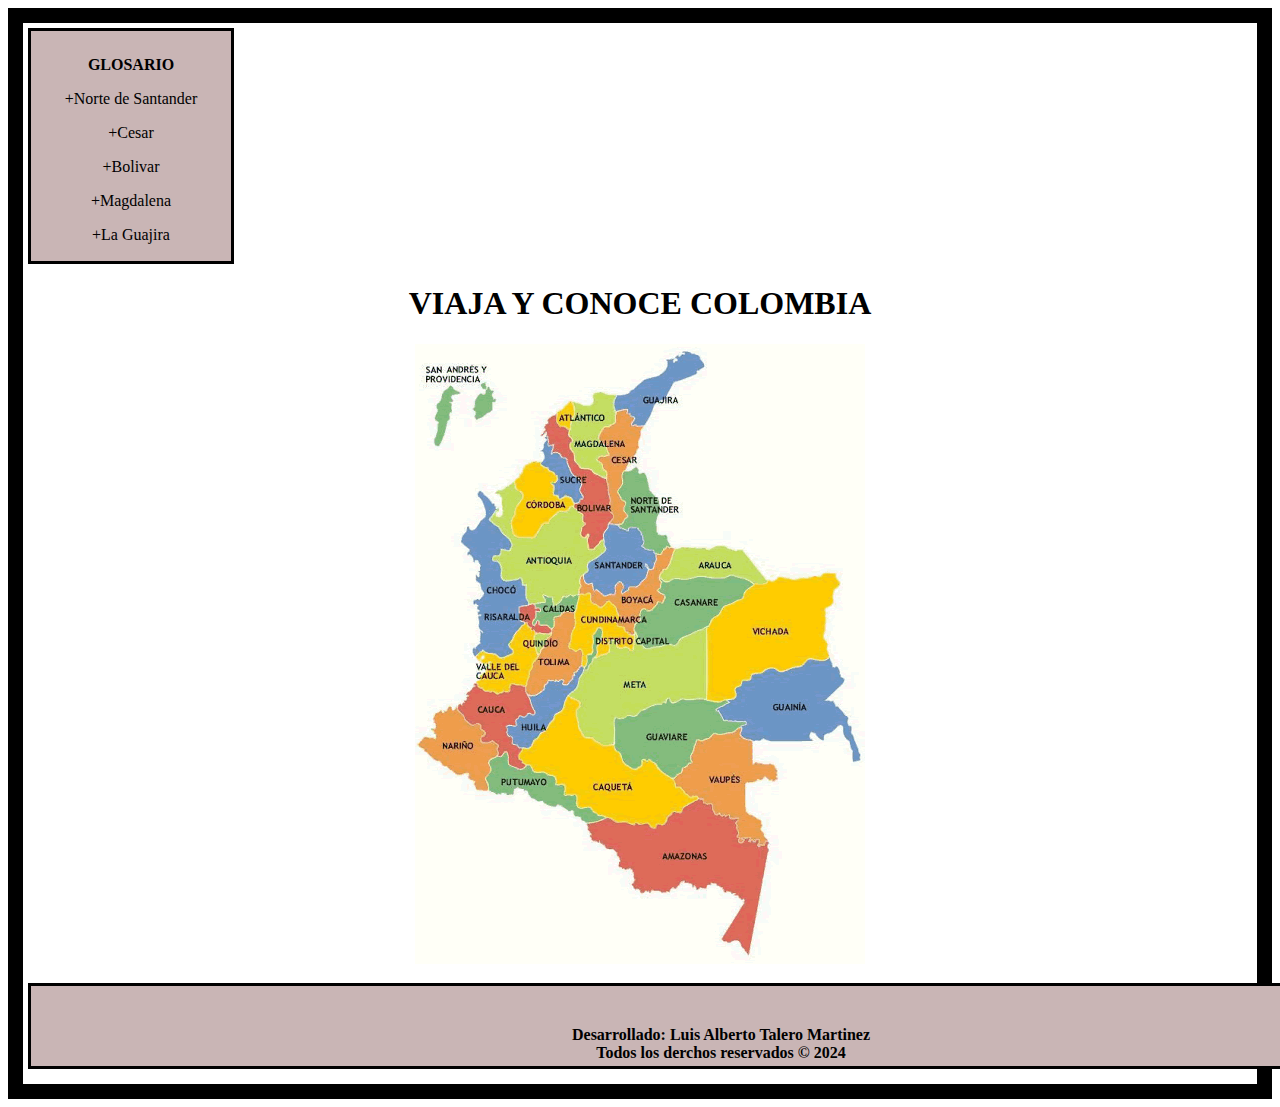
<file: Index.html>
<!DOCTYPE html>
<html lang="en">
<head>
    <meta charset="UTF-8">
    <meta name="viewport" content="width=device-width, initial-scale=1.0">
    <link rel="stylesheet" href="css/style.css">
    <title>Document</title>
</head>
<body>
    
    <div class="inicio">
    <div class="Glosario">
        <b>GLOSARIO</b>
        <p>+Norte de Santander</p>
        <p>+Cesar</p>
        <p>+Bolivar</p>
        <p>+Magdalena</p>
        <p>+La Guajira</p>
    </div>
    <center>
        <h1>VIAJA Y CONOCE COLOMBIA</h1>
        <img src="image/mpc.gif" alt="" usemap="#mpc">
    </center>

        <map name="#mpc">
            <area target="" alt="" title="" href="Norte_santander.html" coords="210,126,215,126,220,123,224,126,229,128,231,132,233,137,233,142,235,147,239,150,242,155,244,159,244,164,242,169,241,174,241,179,241,184,243,189,247,192,252,191,252,196,254,200,248,204,244,208,238,205,231,204,227,197,225,188,220,183,213,184,206,183,209,174,212,168,209,161,205,152,204,147,208,140,206,131" shape="poly">
            <area target="" alt="" title="" href="guajira.html" coords="201,51,198,58,199,64,205,66,210,65,214,70,218,73,216,79,221,80,227,80,231,75,235,69,238,63,242,57,248,56,252,49,255,42,258,36,265,36,271,33,276,31,282,26,287,23,288,17,283,11,276,9,268,7,262,11,251,15,248,31,230,36,213,50" shape="poly">
            <area target="" alt="" title="" href="cesar.html" coords="194,177,199,179,205,179,211,169,208,162,204,152,202,144,206,138,205,129,208,125,212,118,215,114,219,108,223,103,223,95,226,88,225,81,218,80,216,70,210,65,203,66,199,72,196,80,189,82,184,89,188,98,193,105,195,111,183,113,187,118,190,124,192,129,191,136,192,145,195,149,195,156,194,162,198,171,197,167" shape="poly">
            <area target="" alt="" title="" href="magdalena.html" coords="158,58,158,63,159,68,157,73,155,80,154,87,154,92,157,97,153,101,157,105,159,111,160,118,165,122,170,123,176,126,181,129,186,132,190,133,189,123,184,115,189,113,194,111,189,102,185,96,183,89,186,83,194,81,200,77,201,67,199,60,202,53,194,49,185,46,181,51,179,59,168,63" shape="poly">
            <area target="" alt="" title="" href="bolivar.html" coords="138,71,133,75,129,81,127,86,126,91,131,88,132,93,133,99,139,101,136,105,137,110,142,108,145,111,149,113,153,117,154,123,156,127,160,131,164,134,167,140,164,145,166,150,168,154,164,158,159,162,163,165,167,169,168,174,170,179,167,184,165,189,171,191,174,185,176,192,172,197,174,201,180,205,184,198,188,193,189,186,193,179,196,171,193,163,193,155,192,148,190,136,177,127,167,123,160,117,157,109,152,102,155,96,153,88,151,84,144,83" shape="poly">
        <center>
        <div class="i1">
            <b>Desarrollado: Luis Alberto Talero Martinez</b>
            <br>
            <b>Todos los derchos reservados &copy; 2024</b>
        </div>
        </center>
    </div>
        
        </map>
</body>
</html>
</file>
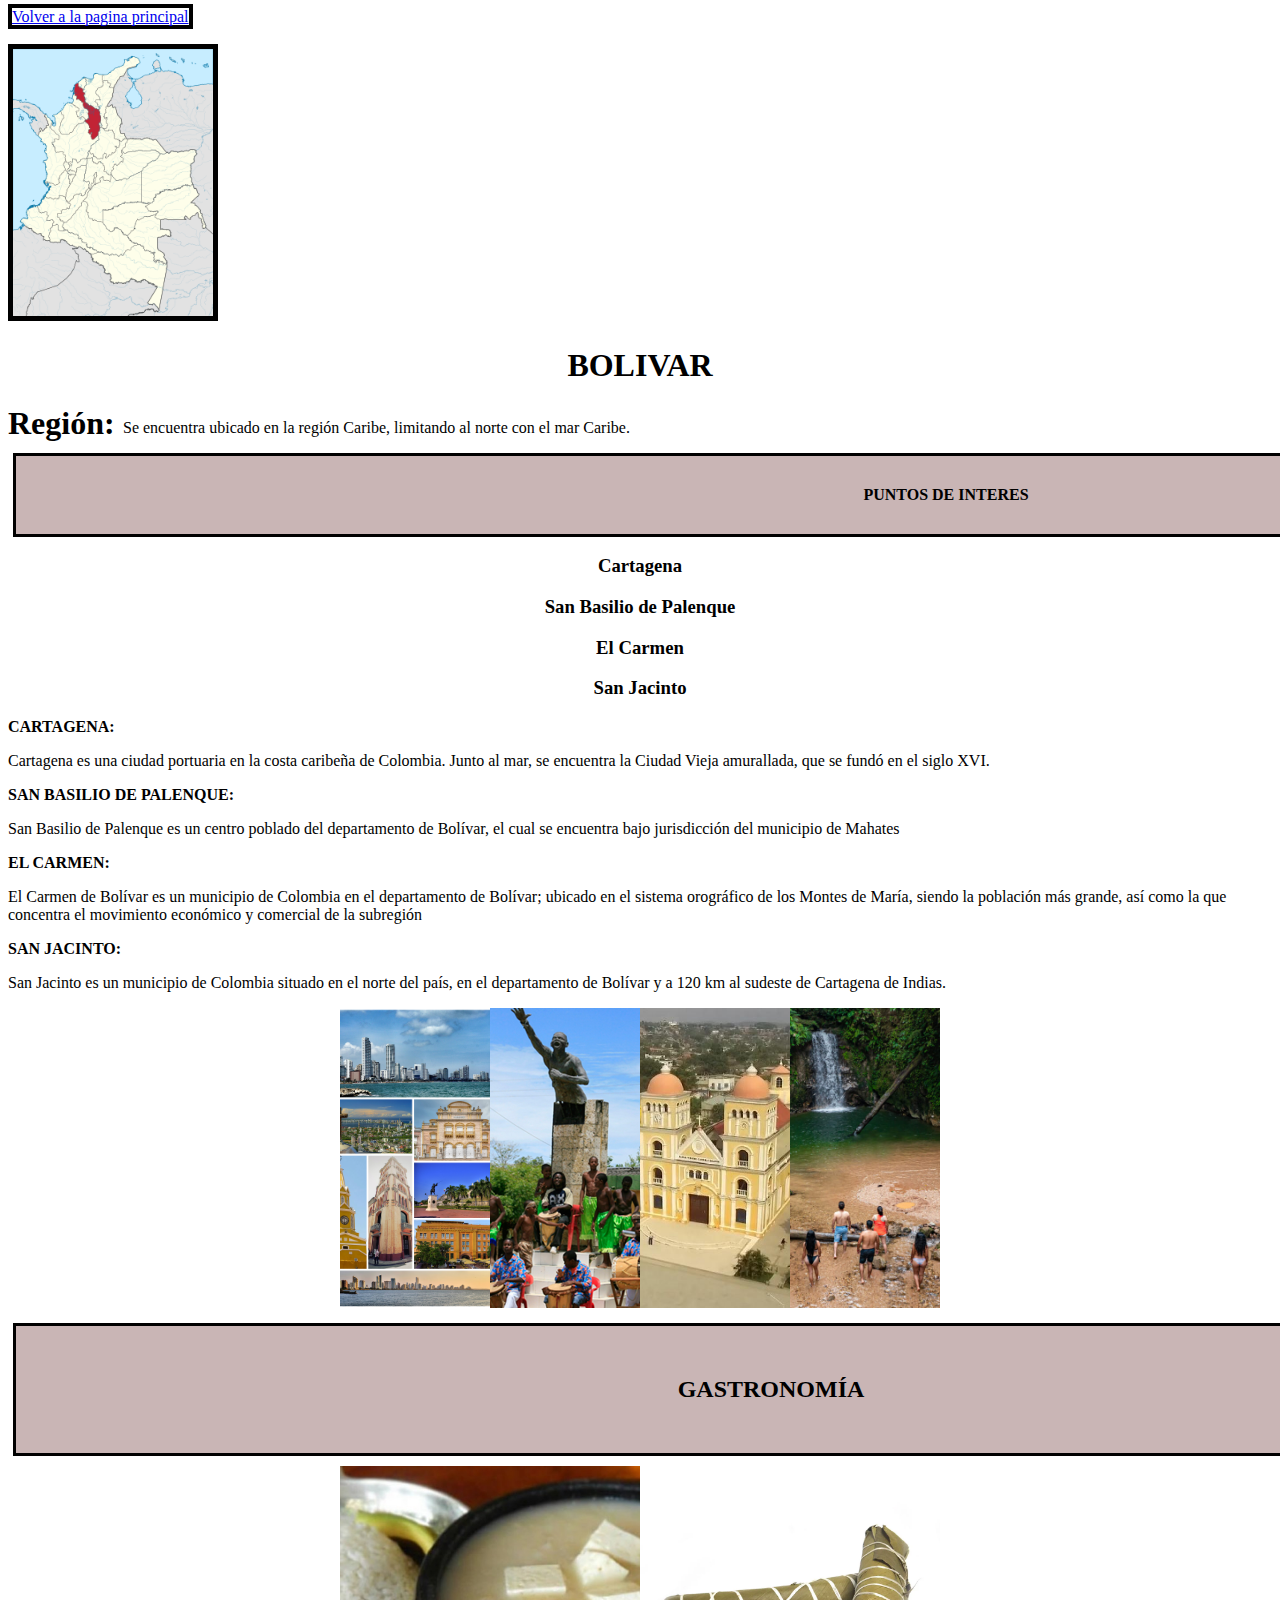
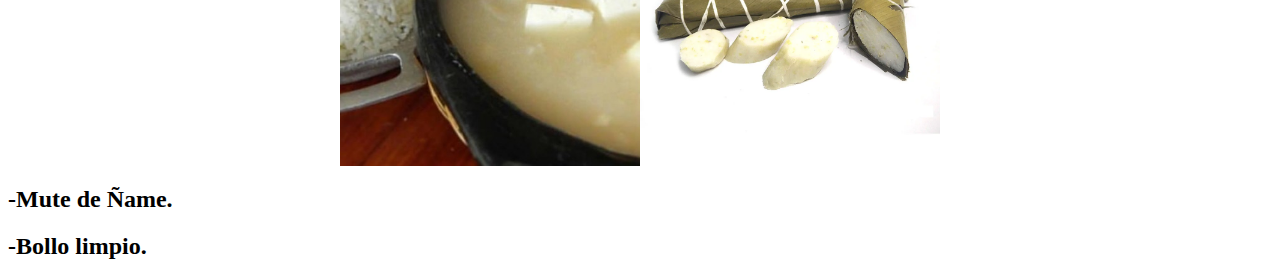
<file: bolivar.html>
<!DOCTYPE html>
<html lang="en">
<head>
    <meta charset="UTF-8">
    <meta name="viewport" content="width=device-width, initial-scale=1.0">
    <link rel="stylesheet" href="css/style.css">
    <title>Document</title>
</head>
<body>
    <div>
        <a style="border: 4px solid black;" href="Inicio.html" target="_self">Volver a la pagina principal</a>
        <br>
        <br>
        <img style="border: 5px solid black;" src="image/dp bolivar.png" alt="Bolivar" width="200px">
        <center>
            <h1>BOLIVAR</h1>
        </center>
        <h1><b>Región:</b></h1>
        <p class="a">Se encuentra ubicado en la región Caribe, limitando al norte con el mar Caribe. </p>
        <div class="bo">
            <b>PUNTOS DE INTERES</b>
        </div>
        <center>
        <h3>Cartagena</h3>
        <h3>San Basilio de Palenque</h3>
        <h3>El Carmen</h3>
        <h3>San Jacinto</h3>
    </center>
    <b>CARTAGENA:</b>
    <P>Cartagena es una ciudad portuaria en la costa caribeña de Colombia. Junto al mar, se encuentra la Ciudad Vieja amurallada, que se fundó en el siglo XVI.</P>
    <b>SAN BASILIO DE PALENQUE:</b>
    <P>San Basilio de Palenque es un centro poblado del departamento de Bolívar, el cual se encuentra bajo jurisdicción del municipio de Mahates</P>
    <b>EL CARMEN:</b>
    <p>El Carmen de Bolívar es un municipio de Colombia en el departamento de Bolívar; ubicado en el sistema orográfico de los Montes de María, siendo la población más grande, así como la que concentra el movimiento económico y comercial de la subregión</p>
    <b>SAN JACINTO:</b>
    <P>San Jacinto es un municipio de Colombia situado en el norte del país, en el departamento de Bolívar y a 120 km al sudeste de Cartagena de Indias.</P>
    <center>
    <section>
    <img src="image/cartagena.jpg" alt="">
    <img src="image/san-bacilio-de-palenque-tour-1.jpg" alt="">
    <img src="image/carmen_de_bolivar.jpg" alt="">
    <img src="image/san jacinto.jpg" alt="">
    </section>
        <div class="b">
            <h2>GASTRONOMÍA</h2>
        </div>
        <section>
        <img src="image/mote.jpg" alt="">
        <img src="image/bollo.webp" alt="">
        </section>
    </center>
    <h2>-Mute de Ñame.</h2>
    <h2>-Bollo limpio.</h2>
    </div>
</body>
</html>
</file>
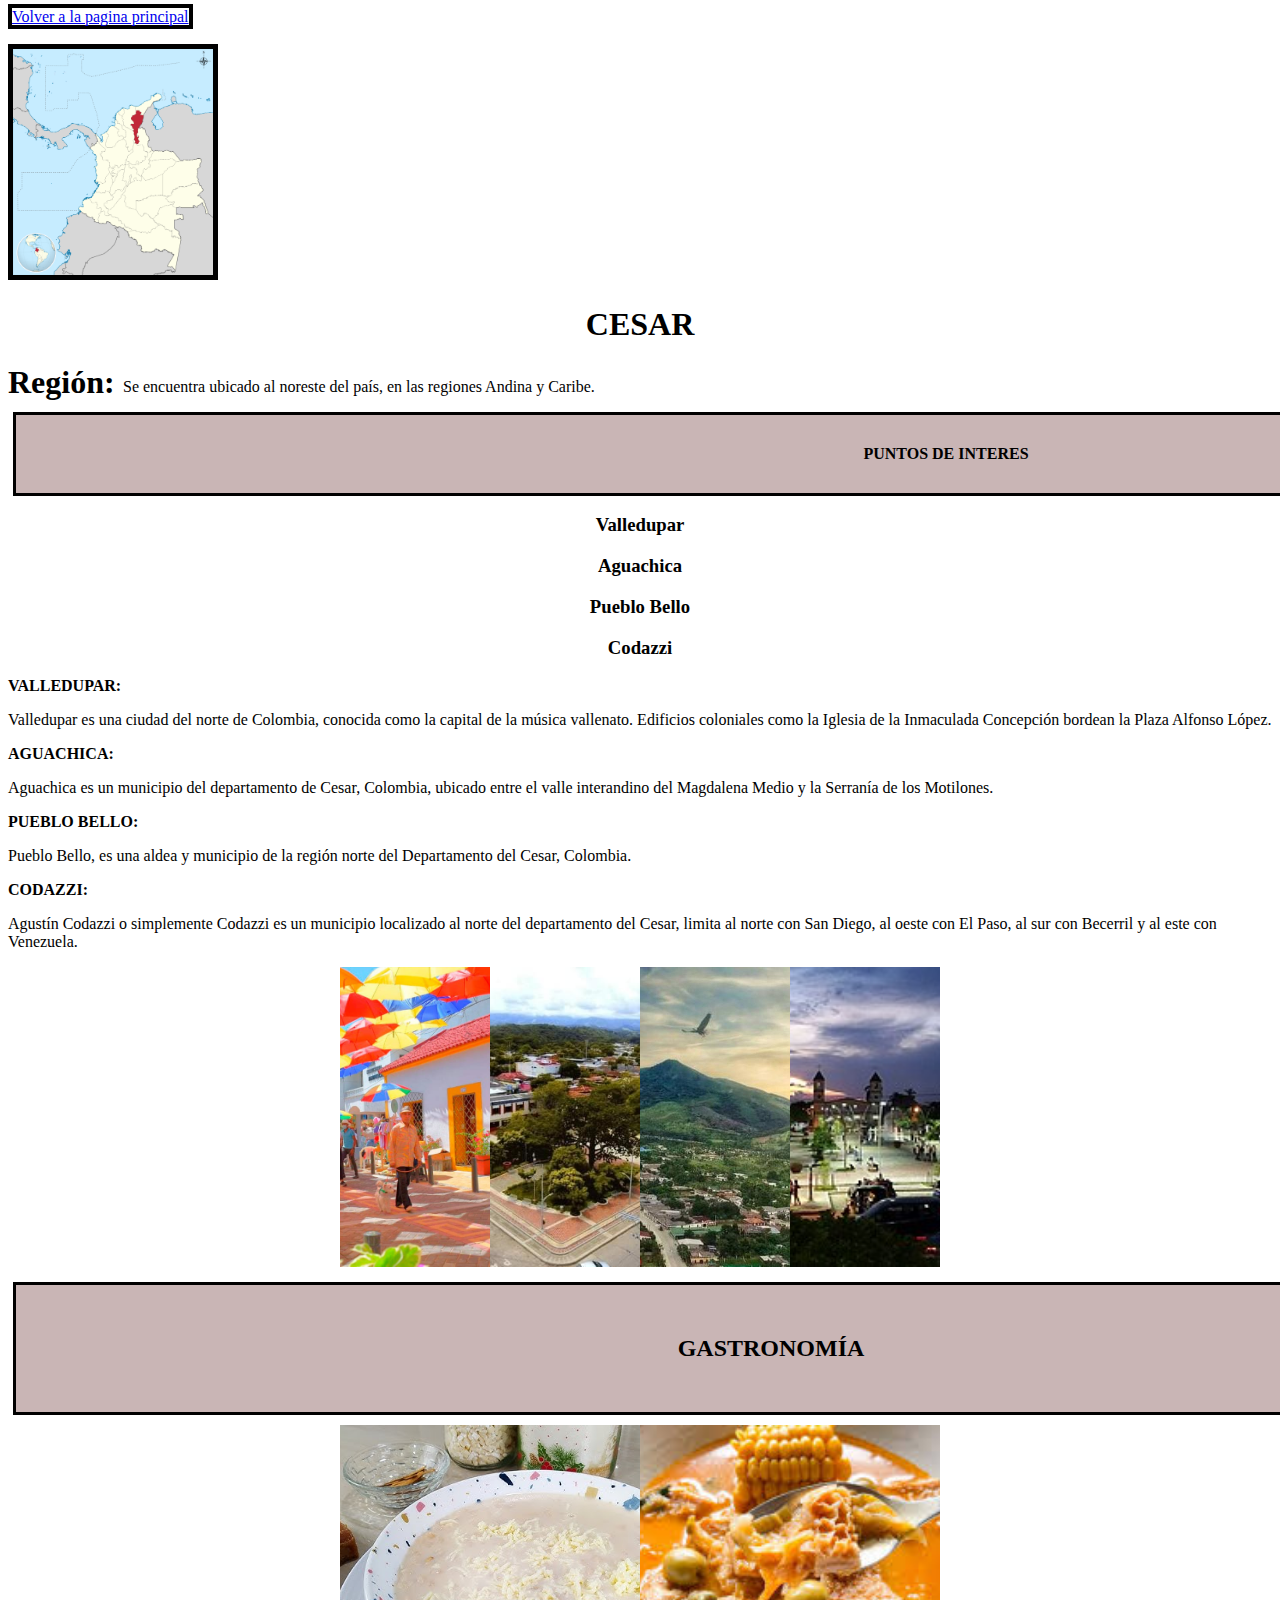
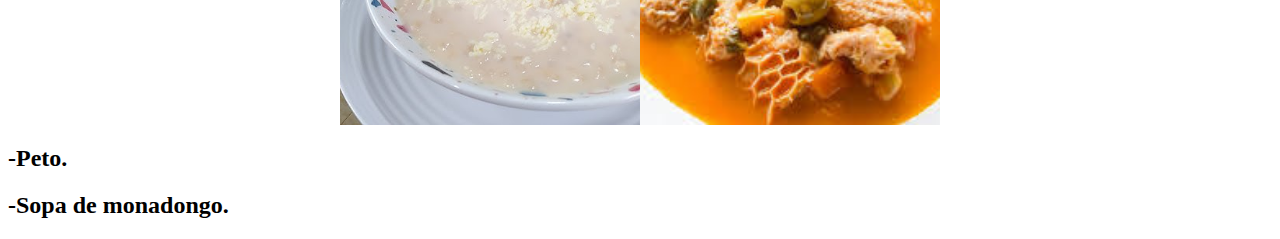
<file: cesar.html>
<!DOCTYPE html>
<html lang="en">
<head>
    <meta charset="UTF-8">
    <meta name="viewport" content="width=device-width, initial-scale=1.0">
    <link rel="stylesheet" href="css/style.css">
    <title>Document</title>
</head>
<body>
    <div>
        <a style="border: 4px solid black;" href="Inicio.html" target="_self">Volver a la pagina principal</a>
        <br>
        <br>
        <img style="border: 5px solid black;" src="image/dp cesar.png" alt="Cesar" width="200px">
        <center>
            <h1>CESAR</h1>
        </center>
        <h1><b>Región:</b></h1>
        <p class="c">Se encuentra ubicado al noreste del país, en las regiones Andina y Caribe.</p>
        <div class="ce">
            <b>PUNTOS DE INTERES</b>
        </div>
        <center>
        <h3>Valledupar</h3>
        <h3>Aguachica</h3>
        <h3>Pueblo Bello</h3>
        <h3>Codazzi</h3>
    </center>
    <b>VALLEDUPAR:</b>
    <P>Valledupar es una ciudad del norte de Colombia, conocida como la capital de la música vallenato. Edificios coloniales como la Iglesia de la Inmaculada Concepción bordean la Plaza Alfonso López.</P>
    <b>AGUACHICA:</b>
    <P>Aguachica es un municipio del departamento de Cesar, Colombia, ubicado entre el valle interandino del Magdalena Medio y la Serranía de los Motilones.</P>
    <b>PUEBLO BELLO:</b>
        <p>Pueblo Bello, es una aldea y municipio de la región norte del Departamento del Cesar, Colombia.</p>
    <b>CODAZZI:</b>
    <P>Agustín Codazzi o simplemente Codazzi es un municipio localizado al norte del departamento del Cesar, limita al norte con San Diego, al oeste con El Paso, al sur con Becerril y al este con Venezuela.</P>
    <center>
    <section>
    <img src="image/valledupar.jpg" alt="">
    <img src="image/Aguachica-Colombia.jpg" alt="">
    <img src="image/pueblo bello.jpeg" alt="">
    <img src="image/codazzi.jpg" alt="">
    </section>
        <div class="t">
            <h2>GASTRONOMÍA</h2>
        </div>
        <section>
        <img src="image/peto.jpg" alt="">
        <img src="image/mondongo.jpg" alt="">
        </section>
    </center>
    <h2>-Peto.</h2>
    <h2>-Sopa de monadongo.</h2>
    </div>
</body>
</html>
</file>
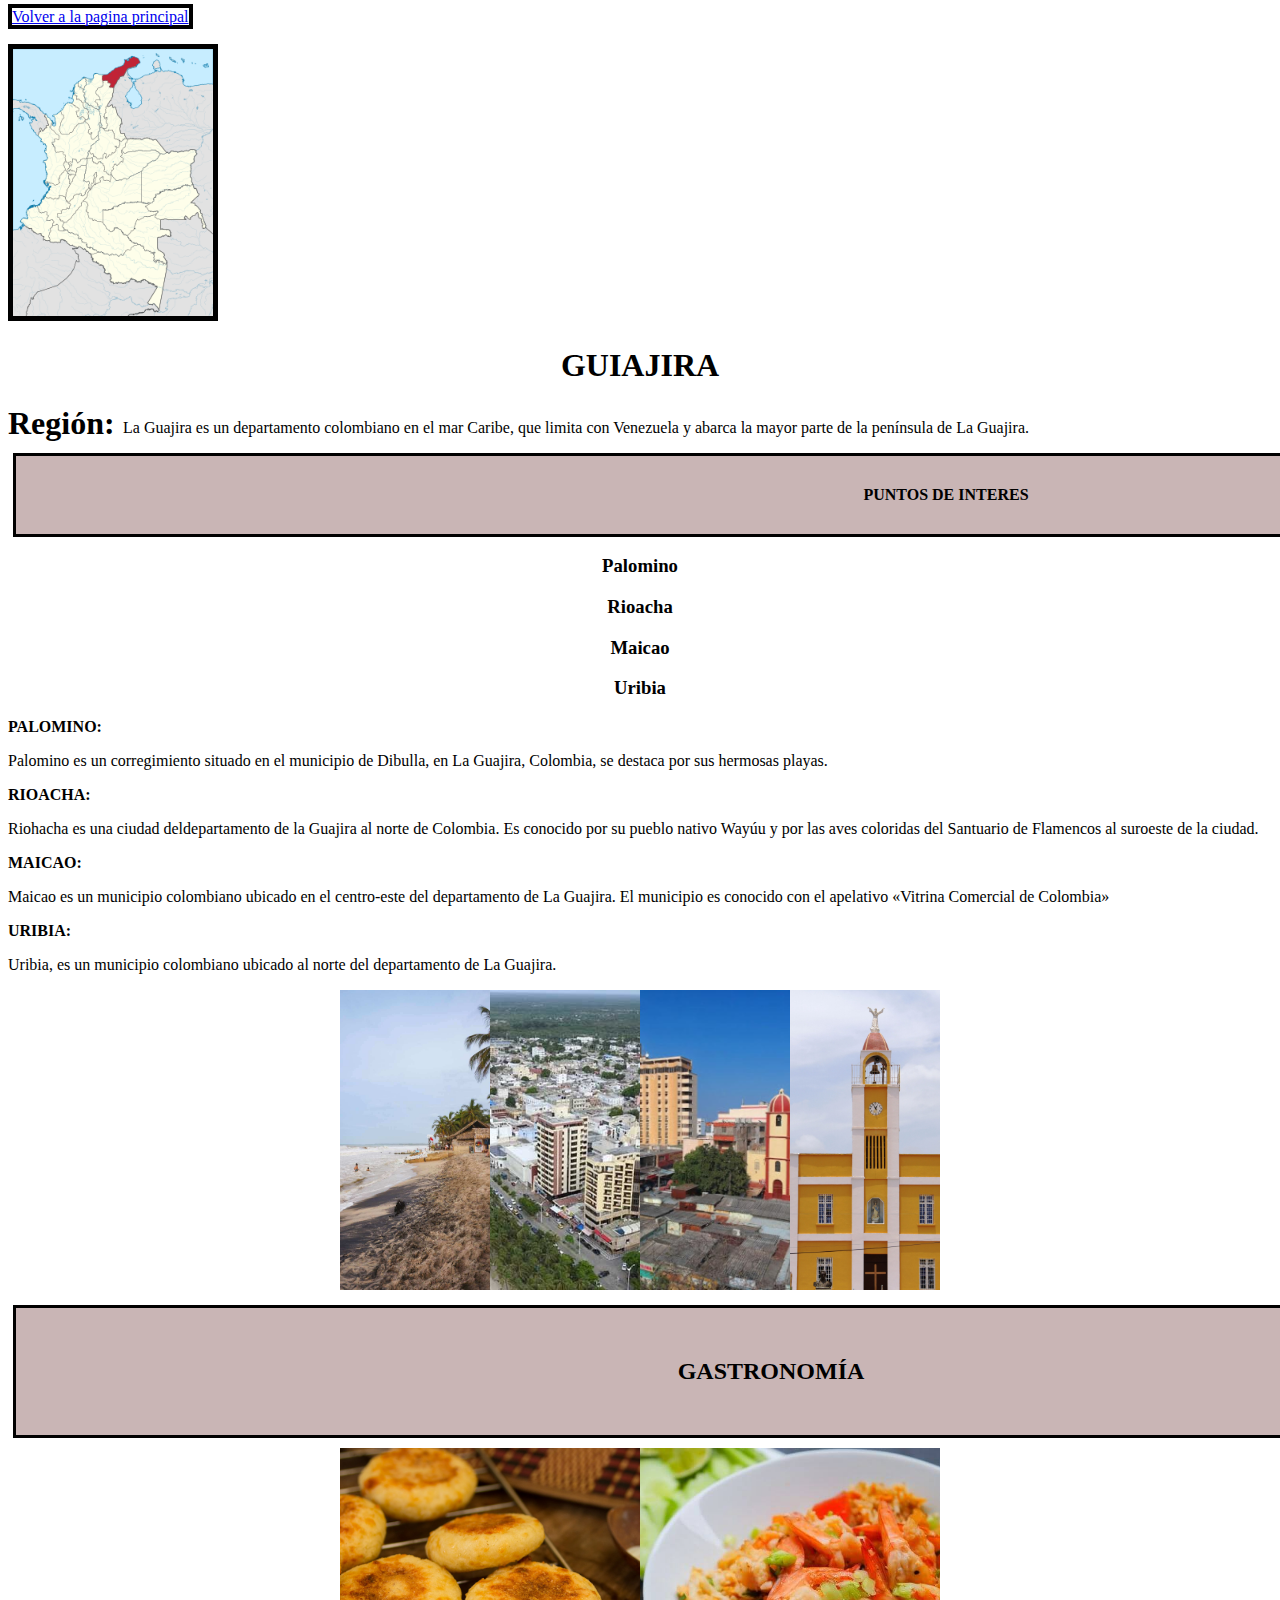
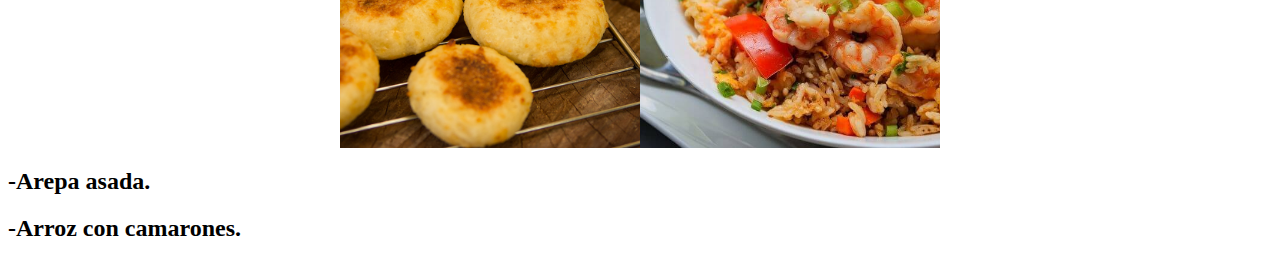
<file: guajira.html>
<!DOCTYPE html>
<html lang="en">
<head>
    <meta charset="UTF-8">
    <meta name="viewport" content="width=device-width, initial-scale=1.0">
    <link rel="stylesheet" href="css/style.css">
    <title>Document</title>
</head>
<body>
    <div>
        <a style="border: 4px solid black;" href="Inicio.html" target="_self">Volver a la pagina principal</a>
        <br>
        <br>
        <img style="border: 5px solid black;" src="image/dp guajira.png" alt="La Guajira" width="200px">
        <center>
            <h1>GUIAJIRA</h1>
        </center>
        <h1><b>Región:</b></h1>
        <p class="v">La Guajira es un departamento colombiano en el mar Caribe, que limita con Venezuela y abarca la mayor parte de la península de La Guajira.</p>
        <div class="gu">
            <b>PUNTOS DE INTERES</b>
        </div>
        <center>
        <h3>Palomino</h3>
        <h3>Rioacha</h3>
        <h3>Maicao</h3>
        <h3>Uribia</h3>
    </center>
    <b>PALOMINO:</b>
    <P>Palomino es un corregimiento situado en el municipio de Dibulla, en La Guajira, Colombia, se destaca por sus hermosas playas.</P>
    <b>RIOACHA:</b>
    <P>Riohacha es una ciudad deldepartamento de la Guajira al norte de Colombia. Es conocido por su pueblo nativo Wayúu y por las aves coloridas del Santuario de Flamencos al suroeste de la ciudad.</P>
    <b>MAICAO:</b>
        <p>Maicao es un municipio colombiano ubicado en el centro-este del departamento de La Guajira.  El municipio es conocido con el apelativo «Vitrina Comercial de Colombia»</p>
    <b>URIBIA:</b>
    <P>Uribia, es un municipio colombiano ubicado al norte del departamento de La Guajira. </P>
    <center>
    <section>
    <img src="image/palomino.jpg" alt="">
    <img src="image/Riohacha-01.jpg" alt="">
    <img src="image/maicao.jpg" alt="">
    <img src="image/uribia.jpg" alt="">
    </section>
        <div class="q">
            <h2>GASTRONOMÍA</h2>
        </div>
        <section>
        <img src="image/arepaguajira.jpg" alt="">
        <img src="image/arroz-con-camaron-1.jpg" alt="">
        </section>
    </center>
    <h2>-Arepa asada.</h2>
    <h2>-Arroz con camarones.</h2>
    </div>
</body>
</html>
</file>
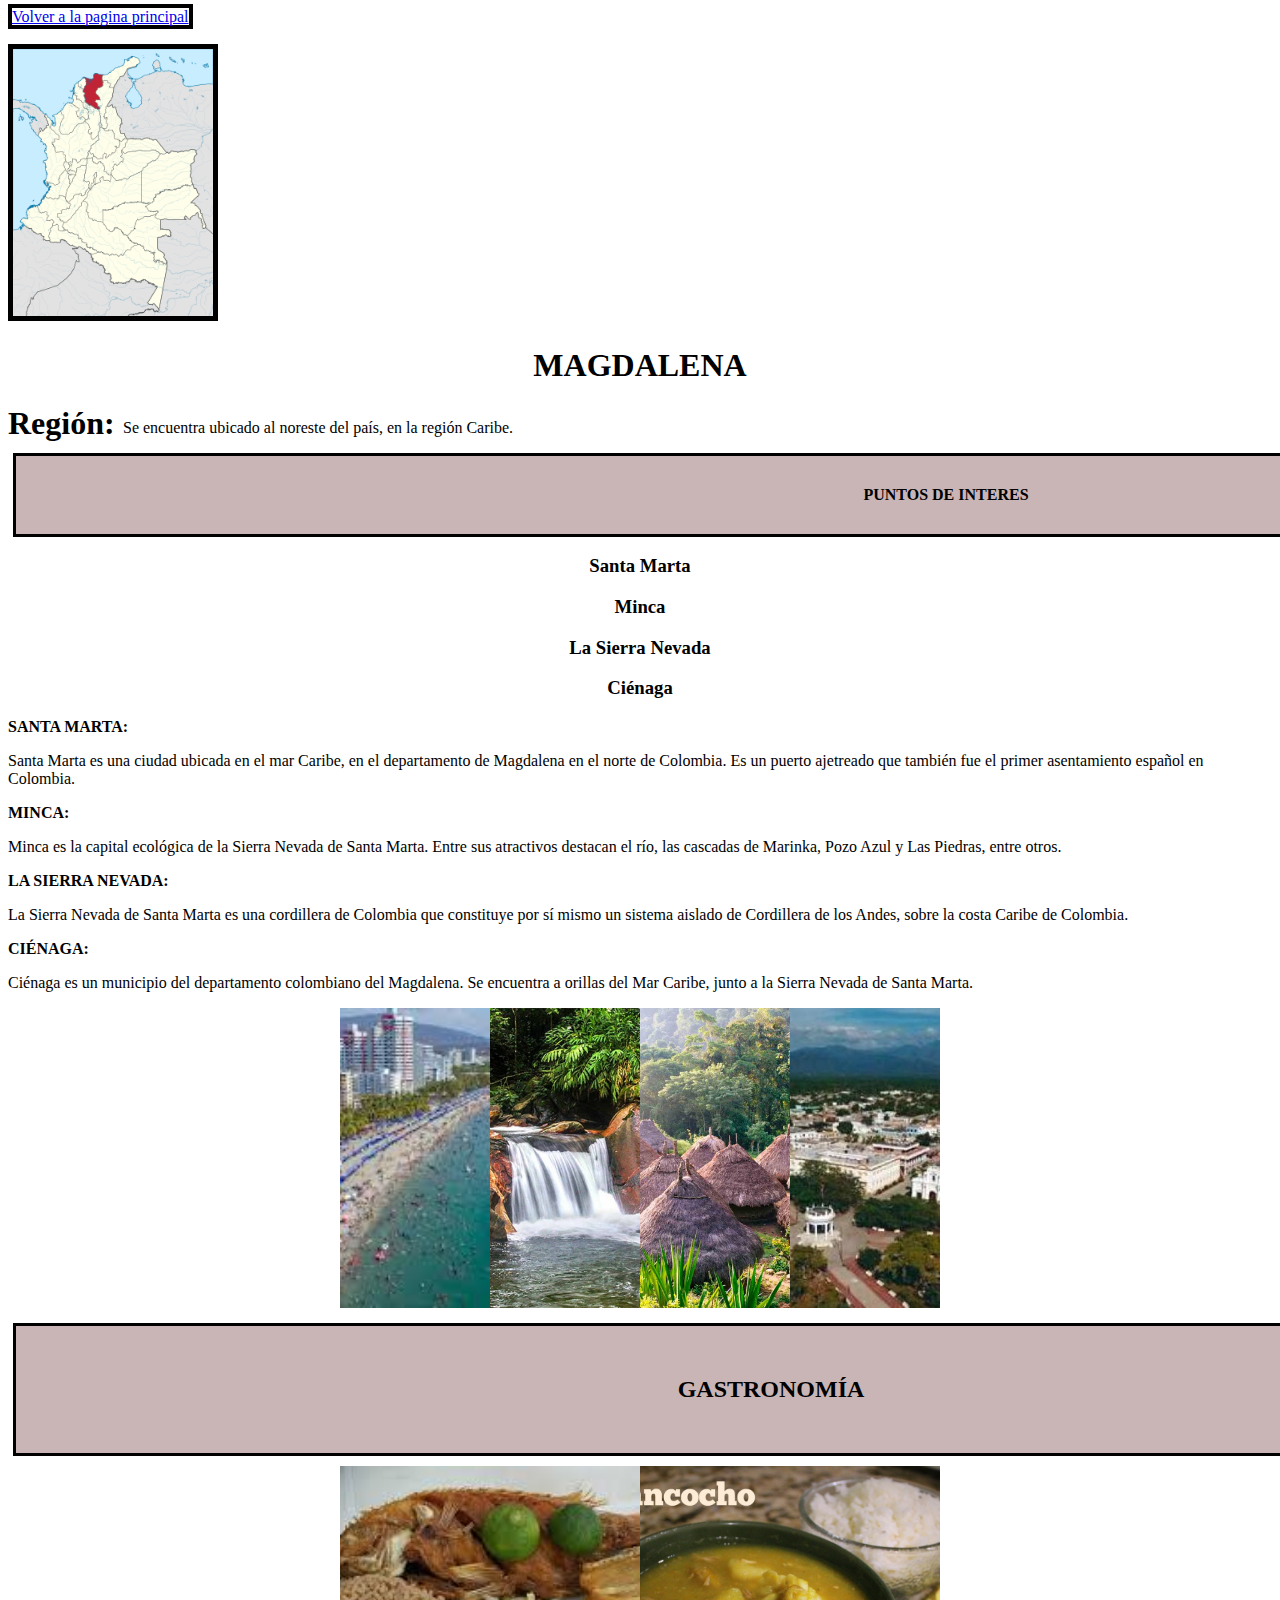
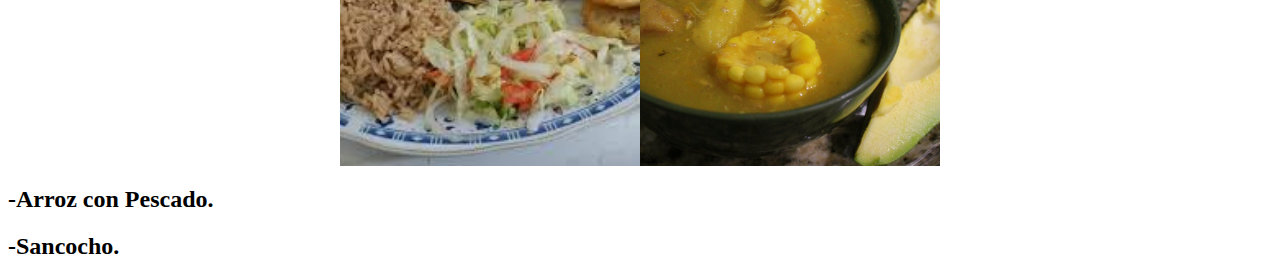
<file: magdalena.html>
<!DOCTYPE html>
<html lang="en">
<head>
    <meta charset="UTF-8">
    <meta name="viewport" content="width=device-width, initial-scale=1.0">
    <link rel="stylesheet" href="css/style.css">
    <title>Document</title>
</head>
<body>
    <div class="mg">
        <a style="border: 4px solid black;" href="Inicio.html" target="_self">Volver a la pagina principal</a>
        <br>
        <br>
        <img style="border: 5px solid black;" src="image/dp magdalena.png" alt="Magdalena" width="200px">
        <center>
            <h1>MAGDALENA</h1>
        </center>
        <h1><b>Región:</b></h1>
        <p class="m">Se encuentra ubicado al noreste del país, en la región Caribe.</p>
        <div class="Mg">
            <b>PUNTOS DE INTERES</b>
        </div>
        <center>
        <h3>Santa Marta</h3>
        <h3>Minca</h3>
        <h3>La Sierra Nevada</h3>
        <h3>Ciénaga</h3>
        </center>
    <b>SANTA MARTA:</b>
    <P>Santa Marta es una ciudad ubicada en el mar Caribe, en el departamento de Magdalena en el norte de Colombia. Es un puerto ajetreado que también fue el primer asentamiento español en Colombia.</P>
    <b>MINCA:</b>
    <P> Minca es la capital ecológica de la Sierra Nevada de Santa Marta. Entre sus atractivos destacan el río, las cascadas de Marinka, Pozo Azul y Las Piedras, entre otros.</P>
    <b>LA SIERRA NEVADA:</b>
    <p>La Sierra Nevada de Santa Marta es una cordillera de Colombia que constituye por sí mismo un sistema aislado de Cordillera de los Andes, sobre la costa Caribe de Colombia.</p>
    <b>CIÉNAGA:</b>
    <P>Ciénaga es un municipio del departamento colombiano del Magdalena. Se encuentra a orillas del Mar Caribe, junto a la Sierra Nevada de Santa Marta.</P>
    <center>
    <section>
    <img src="image/santa marta.jpg" alt="santa marta">
    <img src="image/minca.jpg" alt="minca">
    <img src="image/sierra nevada.jpg" alt="sierra">
    <img src="image/cienega.jpg" alt="ciénega">
    </section>
        <div class="f">
            <h2>GASTRONOMÍA</h2>
        </div>
        <section>
        <img src="image/arroz pecado.jpg" alt="">
        <img src="image/sancocho.jpg" alt="">
        </section>
    </center>
    <h2>-Arroz con Pescado.</h2>
    <h2>-Sancocho.</h2>
    </div>
</body>
</html>
</file>
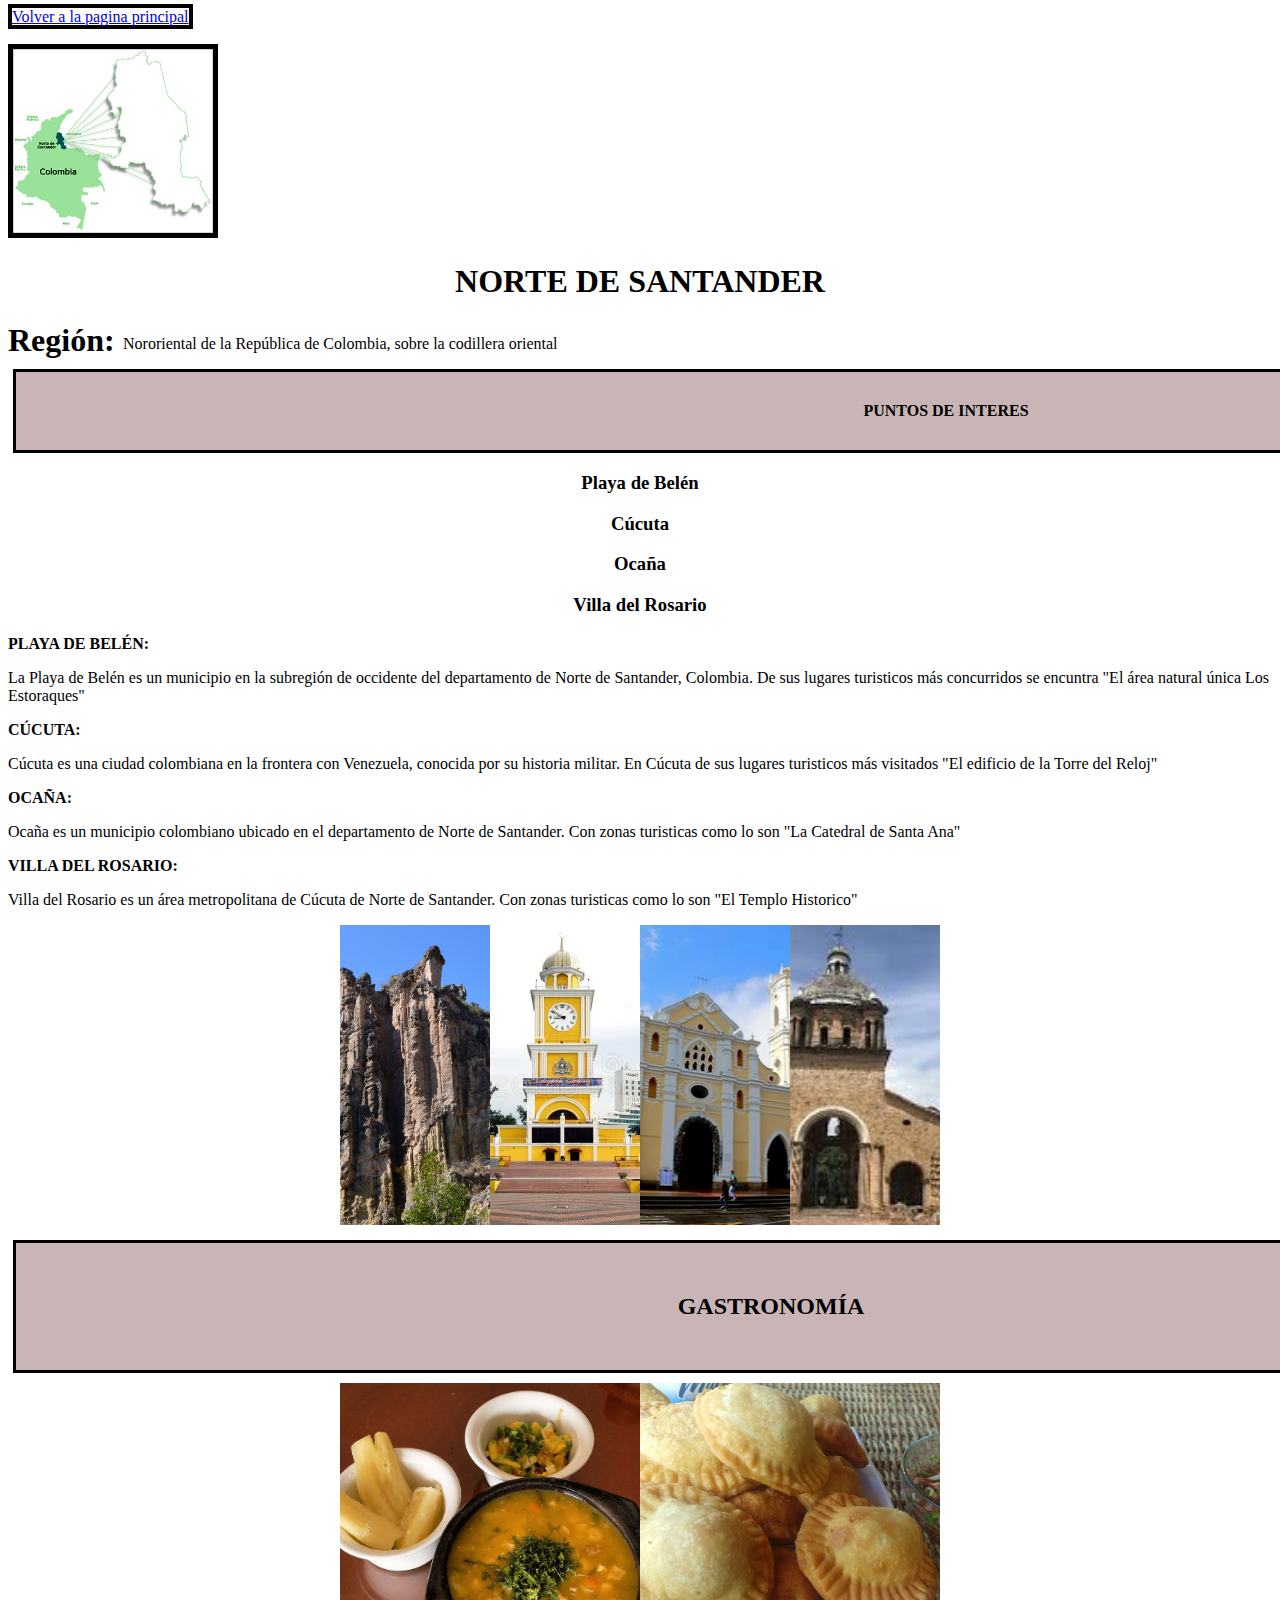
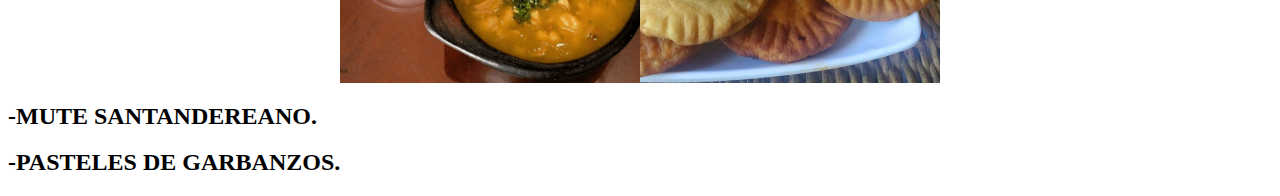
<file: Norte_santander.html>
<!DOCTYPE html>
<html lang="en">
<head>
    <meta charset="UTF-8">
    <meta name="viewport" content="width=device-width, initial-scale=1.0">
    <link rel="stylesheet" href="css/style.css">
    <title>Document</title>
</head>
<body>
    <div>
        <a style="border: 4px solid black;" href="Inicio.html" target="_self">Volver a la pagina principal</a>
        <br>
        <br>
        <img style="border: 5px solid black;" src="image/santander.jpg" alt="Norte de Santader" width="200px">
        <center>
            <h1>NORTE DE SANTANDER</h1>
        </center>
        <h1><b>Región:</b></h1>
        <p class="R">Nororiental de la República de Colombia, sobre la codillera oriental</p>
        <div class="Ns">
            <b>PUNTOS DE INTERES</b>
        </div>
        <center>
        <h3>Playa de Belén </h3>
        <h3>Cúcuta</h3>
        <h3>Ocaña</h3>
        <h3>Villa del Rosario</h3>
    </center>
    <b>PLAYA DE BELÉN:</b>
    <P>La Playa de Belén es un municipio en la subregión de occidente del departamento de Norte de Santander, Colombia.
    De sus lugares turisticos más concurridos se encuntra "El área natural única Los Estoraques"</P>
    <b>CÚCUTA:</b>
    <P>Cúcuta es una ciudad colombiana en la frontera con Venezuela, conocida por su historia militar.
        En Cúcuta de sus lugares turisticos más visitados "El edificio de la Torre del Reloj"</P>
    <b>OCAÑA:</b>
        <p>Ocaña es un municipio colombiano ubicado en el departamento de Norte de Santander.
            Con zonas turisticas como lo son "La Catedral de Santa Ana"</p>
    <b>VILLA DEL ROSARIO:</b>
    <P>Villa del Rosario es un área metropolitana de Cúcuta de Norte de Santander. Con zonas turisticas como lo son "El Templo Historico" </P>
    <center>
    <section>
    <img src="image/MONTAIN.jpg" alt="area natural">
    <img src="image/torre.jpeg" alt="torre Reloj">
    <img src="image/catedral.webp" alt="santa Ana">
    <img src="image/templo historico.jpg" alt="templo historico">
    </section>
    
        <div class="g">
            <h2>GASTRONOMÍA</h2>
        </div>
        <section>
        <img src="image/mute.png" alt="mute tradicional">
        <img src="image/tradi.jpg" alt="paste de grabanzos">
        </section>
    </center>
    <h2>-MUTE SANTANDEREANO.</h2>
    <h2>-PASTELES DE GARBANZOS.</h2>
    </div>
</body>
</html>
</file>
<file: css/style.css>
.inicio{
    border: 15px solid black;
}
.i1{
    border: 7px solid black;
    text-align: center;
    margin: 15px 0px 15px 5px;
    padding: 40px;
    border-width: 3px;
    border-color: black;
    width: 1300px;
    height: 0vh;
    background-color: rgb(201, 181, 181);
}
.Glosario{
    border: 7px solid black;
    text-align: center;
    margin: 5px 0px 15px 5px;
    padding: 25px;
    border-width: 3px;
    border-color: black;
    width: 150px;
    height: 20vh;
    background-color: rgb(201, 181, 181);
}
.R{
    padding-left: 115px;
    margin-top: -45px;
}
.Ns{
    border: 7px solid black;
    text-align: center;
    margin: 15px 15px 0px 5px;
    padding: 30px;
    border-width: 3px;
    border-color: black;
    width: 1800px;
    height: vh;
    background-color: rgb(201, 181, 181);
}
section{
    display: flex;
    width: 600px;
    height: 300px;
}
section img{
    width: 0px;
    flex-grow: 1;
    object-fit: cover;
    opacity: .5s ease;
}
section img:hover{
    cursor: crosshair;
    width: 300px;
    opacity: 1;
    filter: contrast(120%);

}
.g{
    border: 7px solid black;
    text-align: center;
    margin: 15px 0px 10px 5px;
    padding: 30px;
    border-width: 3px;
    border-color: black;
    width: 1450px;
    height: vh;
    background-color: rgb(201, 181, 181);
}
.Mg{
    border: 7px solid black;
    text-align: center;
    margin: 15px 15px 0px 5px;
    padding: 30px;
    border-width: 3px;
    border-color: black;
    width: 1800px;
    height: vh;
    background-color: rgb(201, 181, 181);
}
.f{
    border: 7px solid black;
    text-align: center;
    margin: 15px 0px 10px 5px;
    padding: 30px;
    border-width: 3px;
    border-color: black;
    width: 1450px;
    height: vh;
    background-color: rgb(201, 181, 181);
}
.m{
    padding-left: 115px;
    margin-top: -45px;
}
.gu{
    border: 7px solid black;
    text-align: center;
    margin: 15px 15px 0px 5px;
    padding: 30px;
    border-width: 3px;
    border-color: black;
    width: 1800px;
    height: vh;
    background-color: rgb(201, 181, 181);
}
.q{
    border: 7px solid black;
    text-align: center;
    margin: 15px 0px 10px 5px;
    padding: 30px;
    border-width: 3px;
    border-color: black;
    width: 1450px;
    height: vh;
    background-color: rgb(201, 181, 181);
}
.v{
    padding-left: 115px;
    margin-top: -45px;
}
.ce{
    border: 7px solid black;
    text-align: center;
    margin: 15px 15px 0px 5px;
    padding: 30px;
    border-width: 3px;
    border-color: black;
    width: 1800px;
    height: vh;
    background-color: rgb(201, 181, 181);
}
.t{
    border: 7px solid black;
    text-align: center;
    margin: 15px 0px 10px 5px;
    padding: 30px;
    border-width: 3px;
    border-color: black;
    width: 1450px;
    height: vh;
    background-color: rgb(201, 181, 181);
}
.c{
    padding-left: 115px;
    margin-top: -45px;
}
.bo{
    border: 7px solid black;
    text-align: center;
    margin: 15px 15px 0px 5px;
    padding: 30px;
    border-width: 3px;
    border-color: black;
    width: 1800px;
    height: vh;
    background-color: rgb(201, 181, 181);
}
.b{
    border: 7px solid black;
    text-align: center;
    margin: 15px 0px 10px 5px;
    padding: 30px;
    border-width: 3px;
    border-color: black;
    width: 1450px;
    height: vh;
    background-color: rgb(201, 181, 181);
}
.a{
    padding-left: 115px;
    margin-top: -45px;
}
</file>
